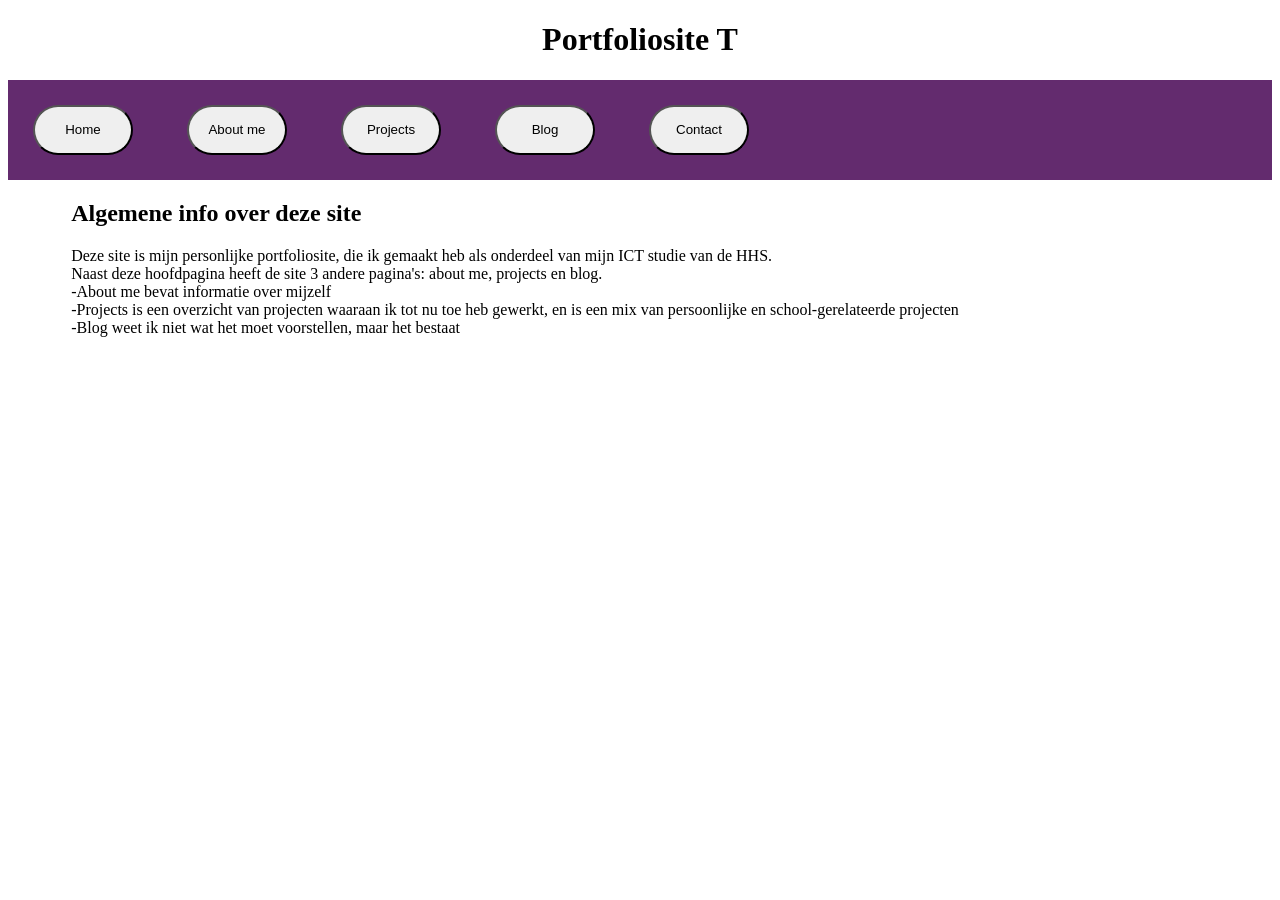
<file: index.html>
<!DOCTYPE html>
<html lang="en">
<head>
    <meta charset="UTF-8">
    <meta name="viewport" content="width=device-width, initial-scale=1.0">
    <title>Home page</title>
    <link rel="icon" href="Icon.png" type="png">
    <link rel="stylesheet" href="css/general.css">
    <script src="js/weatherAPI.js" defer></script>
</head>
<body>
    <header>
        <h1>Portfoliosite T</h1>
    </header>
    <nav>
        <a href="index.html"><button class="navButton">Home</button></a>
        <a href="html/aboutMe.html"><button class="navButton">About me</button></a>
        <a href="html/projects.html"><button class="navButton">Projects</button></a>
        <a href="html/blog.html"><button class="navButton">Blog</button></a>
        <a href="html/contact.html"><button class="navButton">Contact</button></a>
    </nav>

    <main>
        <section>
            <h2>Algemene info over deze site</h1>
            <p>Deze site is mijn personlijke portfoliosite, die ik gemaakt heb als onderdeel van mijn ICT studie van de HHS.<br> 
            Naast deze hoofdpagina heeft de site 3 andere pagina's: about me, projects en blog.<br>
            -About me bevat informatie over mijzelf <br>
            -Projects is een overzicht van projecten waaraan ik tot nu toe heb gewerkt, en is een mix van persoonlijke en school-gerelateerde projecten <br>
            -Blog weet ik niet wat het moet voorstellen, maar het bestaat</p>
        </section>
    </main>
    

</body>
</html>
</file>
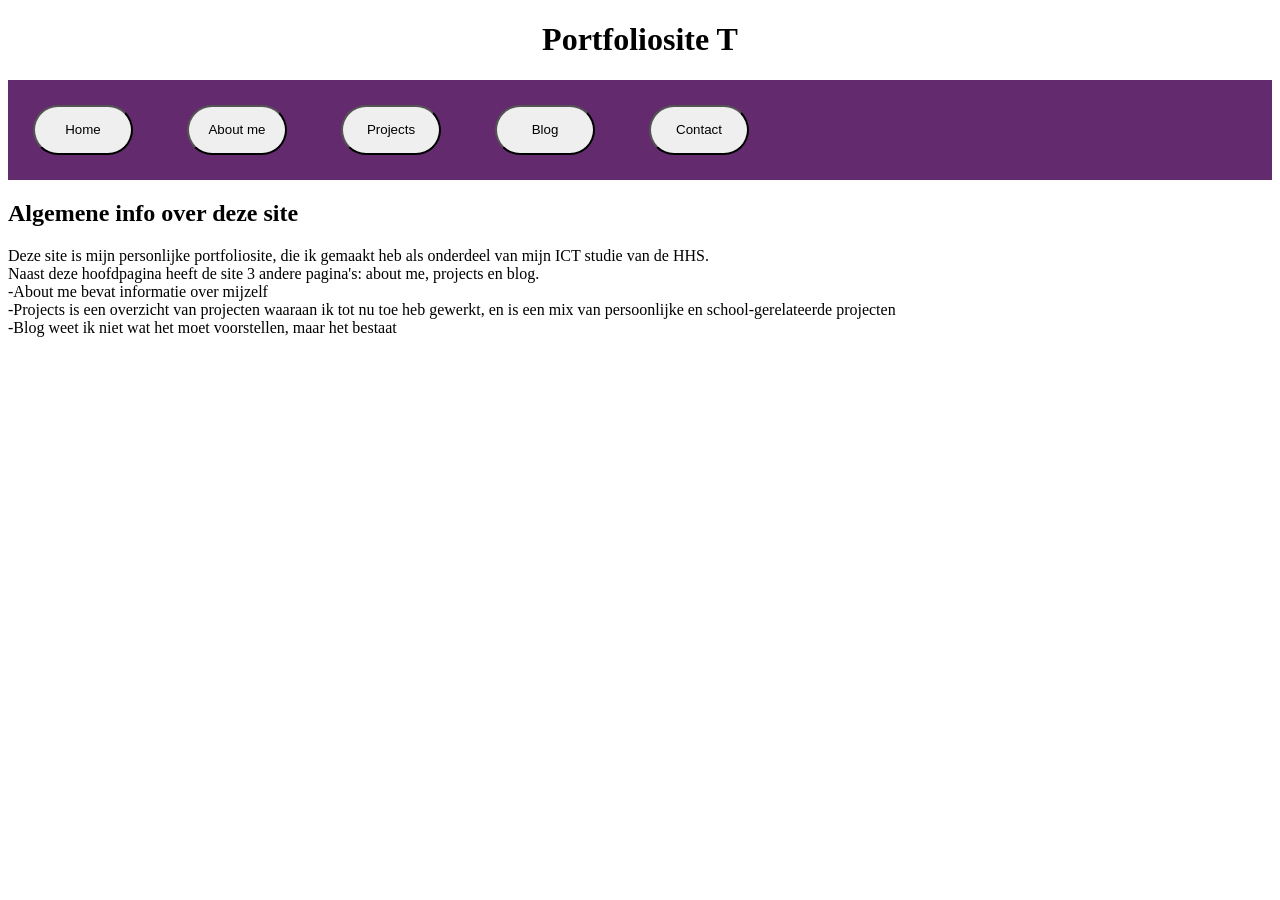
<file: html/index.html>
<!DOCTYPE html>
<html lang="en">
<head>
    <meta charset="UTF-8">
    <meta name="viewport" content="width=device-width, initial-scale=1.0">
    <title>Home page</title>
    <link rel="icon" href="/Icon.png" type="png">
    <link rel="stylesheet" href="/css/general.css">
</head>
<body>
    <header>
        <h1>Portfoliosite T</h1>
    </header>
    <nav>
        <a href="/html/index.html"><button class="navButton">Home</button></a>
        <a href="/html/aboutMe.html"><button class="navButton">About me</button></a>
        <a href="/html/projects.html"><button class="navButton">Projects</button></a>
        <a href="/html/blog.html"><button class="navButton">Blog</button></a>
        <a href="/html/blog.html"><button class="navButton">Contact</button></a>
    </nav>

    <body>
        <section>
            <h2>Algemene info over deze site</h1>
            <p>Deze site is mijn personlijke portfoliosite, die ik gemaakt heb als onderdeel van mijn ICT studie van de HHS.<br> 
            Naast deze hoofdpagina heeft de site 3 andere pagina's: about me, projects en blog.<br>
            -About me bevat informatie over mijzelf <br>
            -Projects is een overzicht van projecten waaraan ik tot nu toe heb gewerkt, en is een mix van persoonlijke en school-gerelateerde projecten <br>
            -Blog weet ik niet wat het moet voorstellen, maar het bestaat</p>
        </section>
    </body>
    

</body>
</html>
</file>
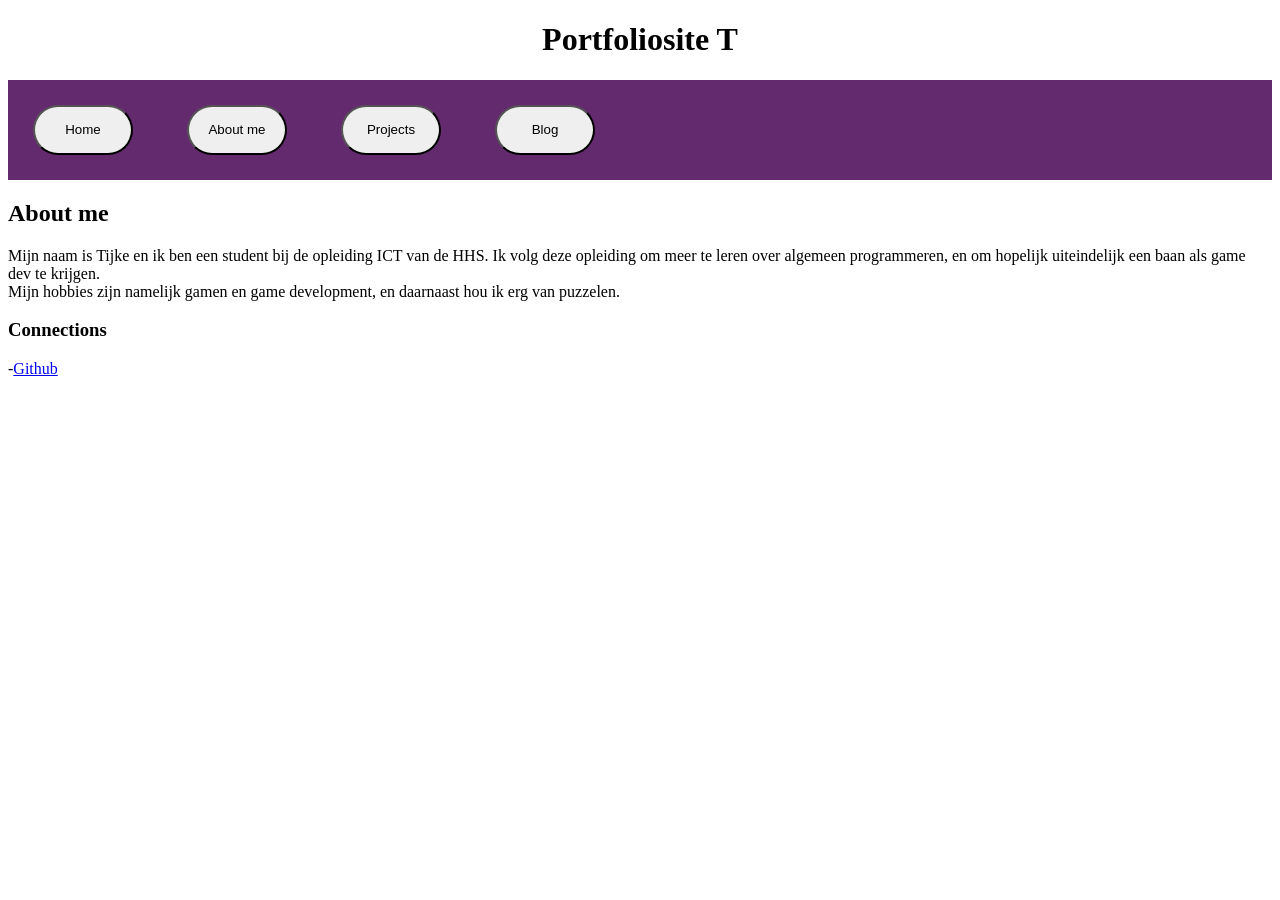
<file: aboutMe.html>
<!DOCTYPE html>
<html lang="en">
<head>
    <meta charset="UTF-8">
    <meta name="viewport" content="width=device-width, initial-scale=1.0">
    <title>About me</title>
    <link rel="icon" href="/Icon.png" type="png">
    <link rel="stylesheet" href="/css/general.css">
</head>
<body>
    <header>
        <h1>Portfoliosite T</h1>
    </header>
    <nav>
        <a href="/index.html"><button class="navButton">Home</button></a>
        <a href="/aboutMe.html"><button class="navButton">About me</button></a>
        <a href="/projects.html"><button class="navButton">Projects</button></a>
        <a href="/blog.html"><button class="navButton">Blog</button></a>
    </nav>

    <body>
        <section>
            <h2>About me</h2>
            <p>Mijn naam is Tijke en ik ben een student bij de opleiding ICT van de HHS. Ik volg deze opleiding om meer te leren over algemeen programmeren,
                en om hopelijk uiteindelijk een baan als game dev te krijgen. <br> Mijn hobbies zijn namelijk gamen en game development, en daarnaast hou ik erg van puzzelen.
            </p>
            <h3>Connections</h3>
            -<a href="https://github.com/T-hhs">Github</a>
        </section>
    </body>
    

</body>
</html>
</file>
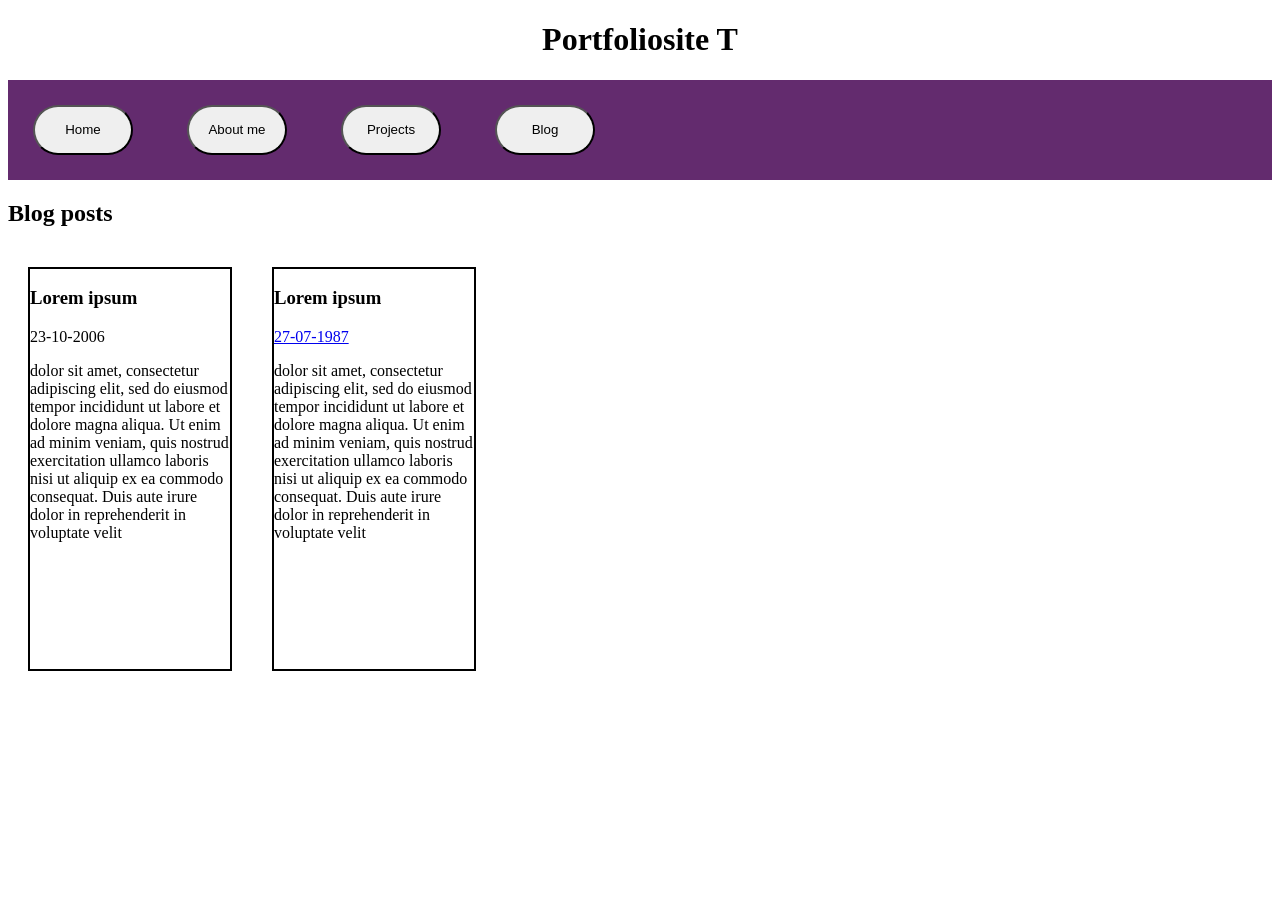
<file: blog.html>
<!DOCTYPE html>
<html lang="en">
<head>
    <meta charset="UTF-8">
    <meta name="viewport" content="width=device-width, initial-scale=1.0">
    <title>Blogs</title>
    <link rel="icon" href="/Icon.png" type="png">
    <link rel="stylesheet" href="/css/general.css">
</head>
<body>
    <header>
        <h1>Portfoliosite T</h1>
    </header>
    <nav>
        <a href="/index.html"><button class="navButton">Home</button></a>
        <a href="/aboutMe.html"><button class="navButton">About me</button></a>
        <a href="/projects.html"><button class="navButton">Projects</button></a>
        <a href="/blog.html"><button class="navButton">Blog</button></a>
    </nav>

    <body>
        <h2>Blog posts</h2>
        <section class="blogsList">
            <article class="blog">
                <h3>Lorem ipsum</h3>
                <p>23-10-2006</p>
                <p>
                    dolor sit amet, consectetur adipiscing elit, sed do eiusmod tempor incididunt ut labore et dolore magna aliqua. 
                    Ut enim ad minim veniam, quis nostrud exercitation ullamco laboris nisi ut aliquip ex ea commodo consequat. 
                    Duis aute irure dolor in reprehenderit in voluptate velit
                </p>
            </article>

            <article class="blog">
                <h3>Lorem ipsum</h3>
                <a href="https://www.youtube.com/watch?v=dQw4w9WgXcQ"><p>27-07-1987</p></a>
                <p>
                    dolor sit amet, consectetur adipiscing elit, sed do eiusmod tempor incididunt ut labore et dolore magna aliqua. 
                    Ut enim ad minim veniam, quis nostrud exercitation ullamco laboris nisi ut aliquip ex ea commodo consequat. 
                    Duis aute irure dolor in reprehenderit in voluptate velit
                </p>
            </article>
        </section>
        
    </body>
    

    
</body>
</html>
</file>
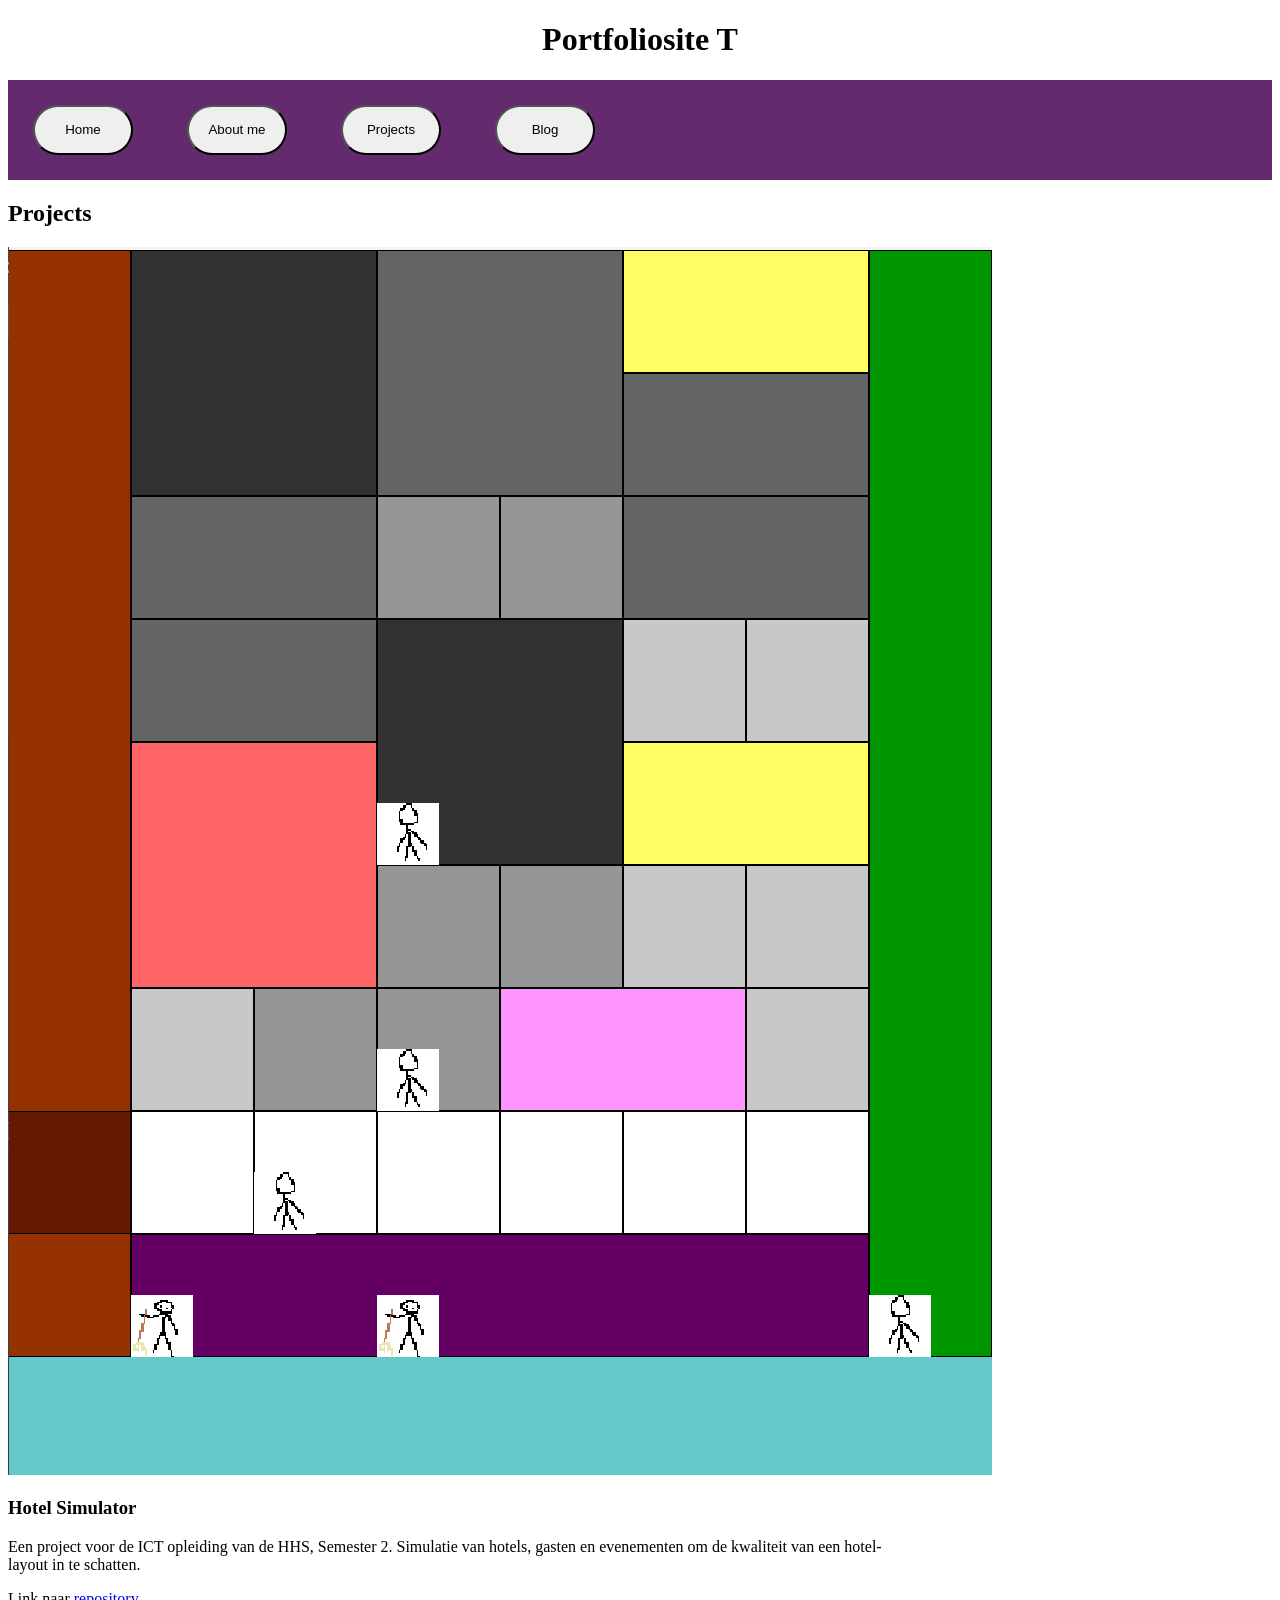
<file: projects.html>
<!DOCTYPE html>
<html lang="en">
<head>
    <meta charset="UTF-8">
    <meta name="viewport" content="width=device-width, initial-scale=1.0">
    <title>Projects</title>
    <link rel="icon" href="/Icon.png" type="png">
    <link rel="stylesheet" href="/css/general.css">
</head>
<body>
    <header>
        <h1>Portfoliosite T</h1>
    </header>
    <nav>
        <a href="/index.html"><button class="navButton">Home</button></a>
        <a href="/aboutMe.html"><button class="navButton">About me</button></a>
        <a href="/projects.html"><button class="navButton">Projects</button></a>
        <a href="/blog.html"><button class="navButton">Blog</button></a>
    </nav>

    <body>
        <section>
            <h2>Projects</h2>
            <article>
                <a href="https://github.com/hhs-se-semester-2-onderwijs/klas-4-groep-3">
                    <img class="hotelImg" src="/Hotel.png" alt="Foto van hotel simulatie, grid met verschillende kleuren kamers en gasten erin.">
                </a>
                <h3>Hotel Simulator</h3>
                <p>Een project voor de ICT opleiding van de HHS, Semester 2. Simulatie van hotels, gasten en evenementen om de kwaliteit van een hotel-<br>
                    layout in te schatten.</p>
                <p>Link naar <a href="https://github.com/hhs-se-semester-2-onderwijs/klas-4-groep-3">repository</a></p>
            </article>
        </section>
    </body>


</body>
</html>
</file>
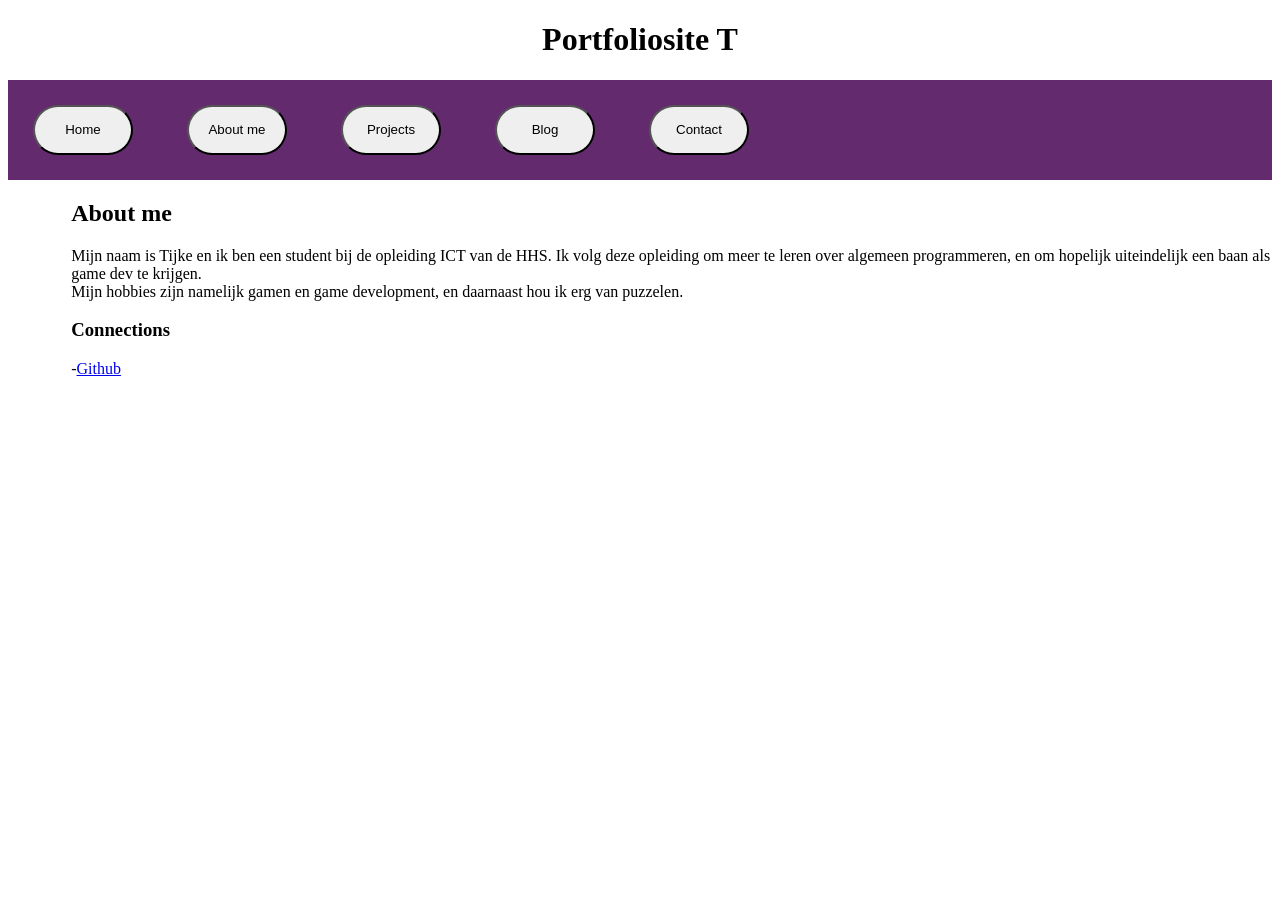
<file: html/aboutMe.html>
<!DOCTYPE html>
<html lang="en">
<head>
    <meta charset="UTF-8">
    <meta name="viewport" content="width=device-width, initial-scale=1.0">
    <title>About me</title>
    <link rel="icon" href="../Icon.png" type="png">
    <link rel="stylesheet" href="../css/general.css">
    <script src="../js/weatherAPI.js" defer></script>
</head>
<body>
    <header>
        <h1>Portfoliosite T</h1>
    </header>
    <nav>
        <a href="../index.html"><button class="navButton">Home</button></a>
        <a href="../html/aboutMe.html"><button class="navButton">About me</button></a>
        <a href="../html/projects.html"><button class="navButton">Projects</button></a>
        <a href="../html/blog.html"><button class="navButton">Blog</button></a>
        <a href="../html/contact.html"><button class="navButton">Contact</button></a>
    </nav>

    <main>
        <section>
            <h2>About me</h2>
            <p>Mijn naam is Tijke en ik ben een student bij de opleiding ICT van de HHS. Ik volg deze opleiding om meer te leren over algemeen programmeren,
                en om hopelijk uiteindelijk een baan als game dev te krijgen. <br> Mijn hobbies zijn namelijk gamen en game development, en daarnaast hou ik erg van puzzelen.
            </p>
            <h3>Connections</h3>
            -<a href="https://github.com/T-hhs">Github</a>
        </section>
    </main>
    

</body>
</html>
</file>
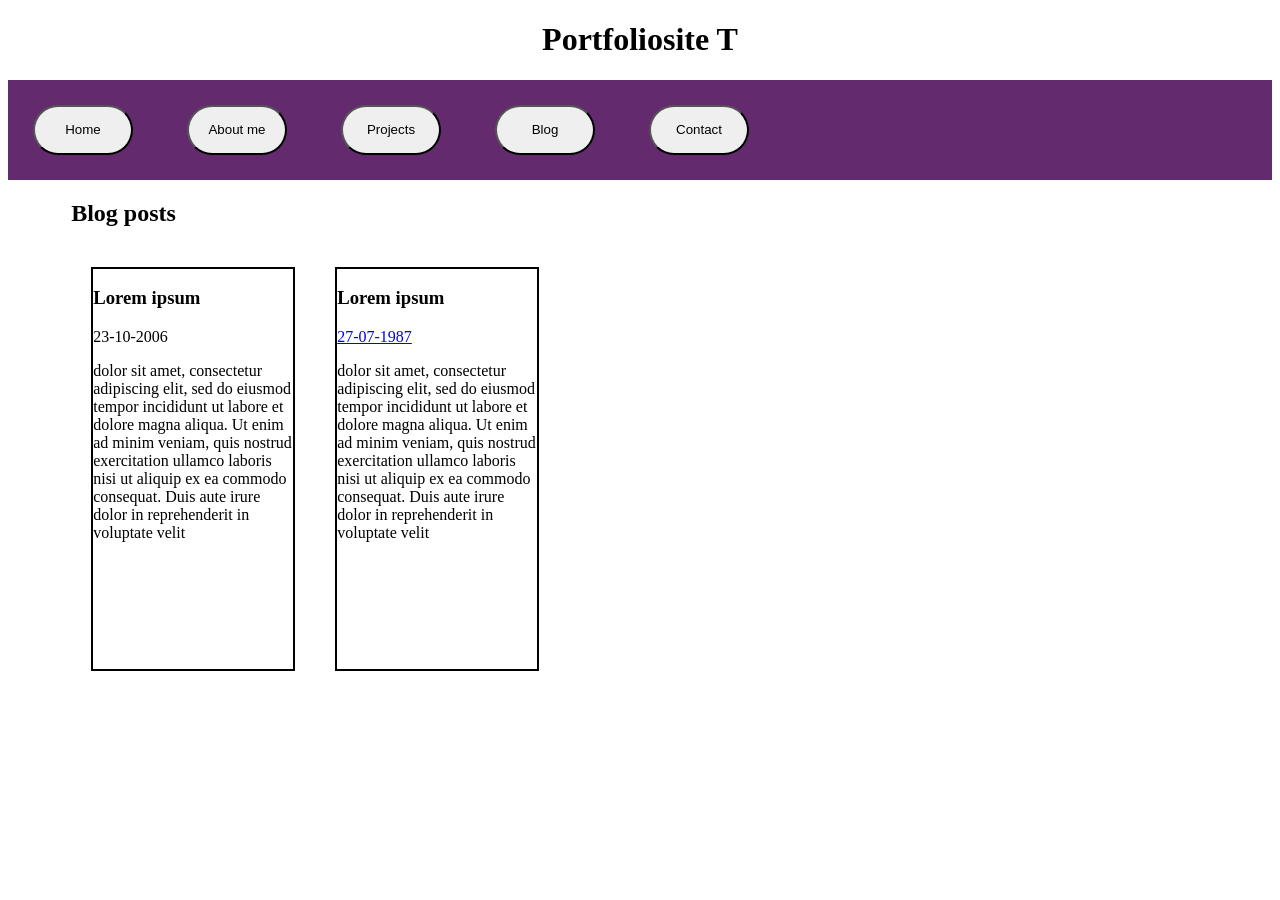
<file: html/blog.html>
<!DOCTYPE html>
<html lang="en">
<head>
    <meta charset="UTF-8">
    <meta name="viewport" content="width=device-width, initial-scale=1.0">
    <title>Blogs</title>
    <link rel="icon" href="../Icon.png" type="png">
    <link rel="stylesheet" href="../css/general.css">
    <script src="../js/weatherAPI.js" defer></script>
</head>
<body>
    <header>
        <h1>Portfoliosite T</h1>
    </header>
    <nav>
        <a href="../index.html"><button class="navButton">Home</button></a>
        <a href="../html/aboutMe.html"><button class="navButton">About me</button></a>
        <a href="../html/projects.html"><button class="navButton">Projects</button></a>
        <a href="../html/blog.html"><button class="navButton">Blog</button></a>
        <a href="../html/contact.html"><button class="navButton">Contact</button></a>
    </nav>

    <main>
        <h2>Blog posts</h2>
        <section class="blogsList">
            <article class="blog">
                <h3>Lorem ipsum</h3>
                <p>23-10-2006</p>
                <p>
                    dolor sit amet, consectetur adipiscing elit, sed do eiusmod tempor incididunt ut labore et dolore magna aliqua. 
                    Ut enim ad minim veniam, quis nostrud exercitation ullamco laboris nisi ut aliquip ex ea commodo consequat. 
                    Duis aute irure dolor in reprehenderit in voluptate velit
                </p>
            </article>

            <article class="blog">
                <h3>Lorem ipsum</h3>
                <a href="https://www.youtube.com/watch?v=dQw4w9WgXcQ"><p>27-07-1987</p></a>
                <p>
                    dolor sit amet, consectetur adipiscing elit, sed do eiusmod tempor incididunt ut labore et dolore magna aliqua. 
                    Ut enim ad minim veniam, quis nostrud exercitation ullamco laboris nisi ut aliquip ex ea commodo consequat. 
                    Duis aute irure dolor in reprehenderit in voluptate velit
                </p>
            </article>
        </section>
        
    </main>
    

    
</body>
</html>
</file>
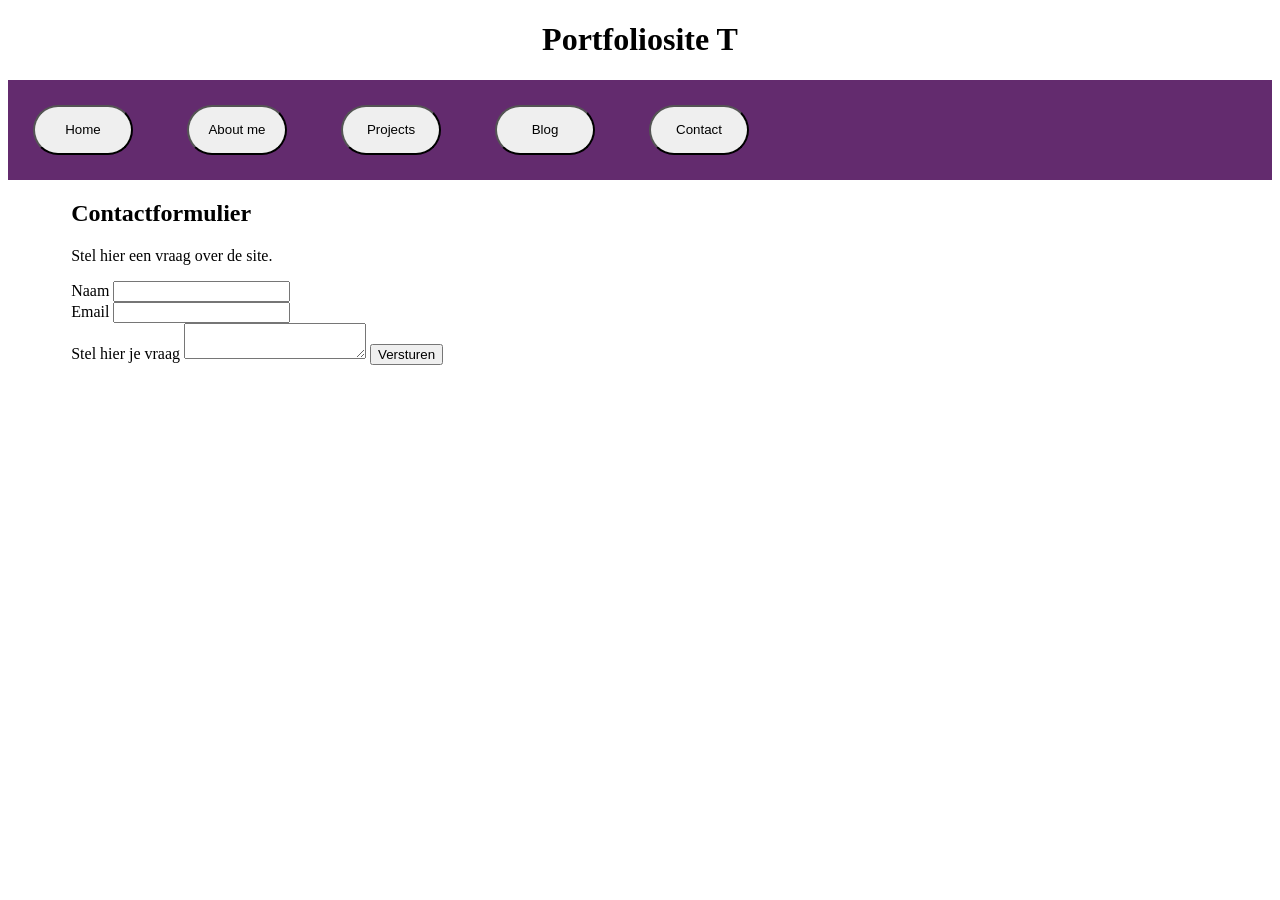
<file: html/contact.html>
<!DOCTYPE html>
<html lang="en">
<head>
    <meta charset="UTF-8">
    <meta name="viewport" content="width=device-width, initial-scale=1.0">
    <title>Home page</title>
    <link rel="icon" href="../Icon.png" type="png">
    <link rel="stylesheet" href="../css/general.css">
    <script src="../js/form.js" defer></script>
    <script src="../js/weatherAPI.js" defer></script>
</head>
<body>
    <header>
        <h1>Portfoliosite T</h1>
    </header>
    <nav>
        <a href="../index.html"><button class="navButton">Home</button></a>
        <a href="../html/aboutMe.html"><button class="navButton">About me</button></a>
        <a href="../html/projects.html"><button class="navButton">Projects</button></a>
        <a href="../html/blog.html"><button class="navButton">Blog</button></a>
        <a href="../html/contact.html"><button class="navButton">Contact</button></a>
    </nav>

    <main>
        <h2>Contactformulier</h2>
        <p>Stel hier een vraag over de site.</p>

        <form id="contact-form" novalidate></form>
            <label for="naam">Naam</label>
            <input id="naam" required minlength="2" aria-describedby="naam-error" aria-invalid="false">
            <span id="naam-error" role="alert"></span>
            <br>

            <label for="email">Email</label>
            <input id="email" type="email" required aria-describedby="email-error" aria-invalid="false">
            <span id="email-error" role="alert"></span>
            <br>

            <label for="bericht">Stel hier je vraag</label>
            <textarea id="bericht" required minlength="10" aria-describedby="bericht-error" ariainvalid="false"></textarea>
            <span id="bericht-error" role="alert"></span>

            <button type="submit" id="contactButton">Versturen</button>
            <div id="form-status" aria-live="polite"></div>
        <form></form>
    </main>
    

</body>
</html>
</file>
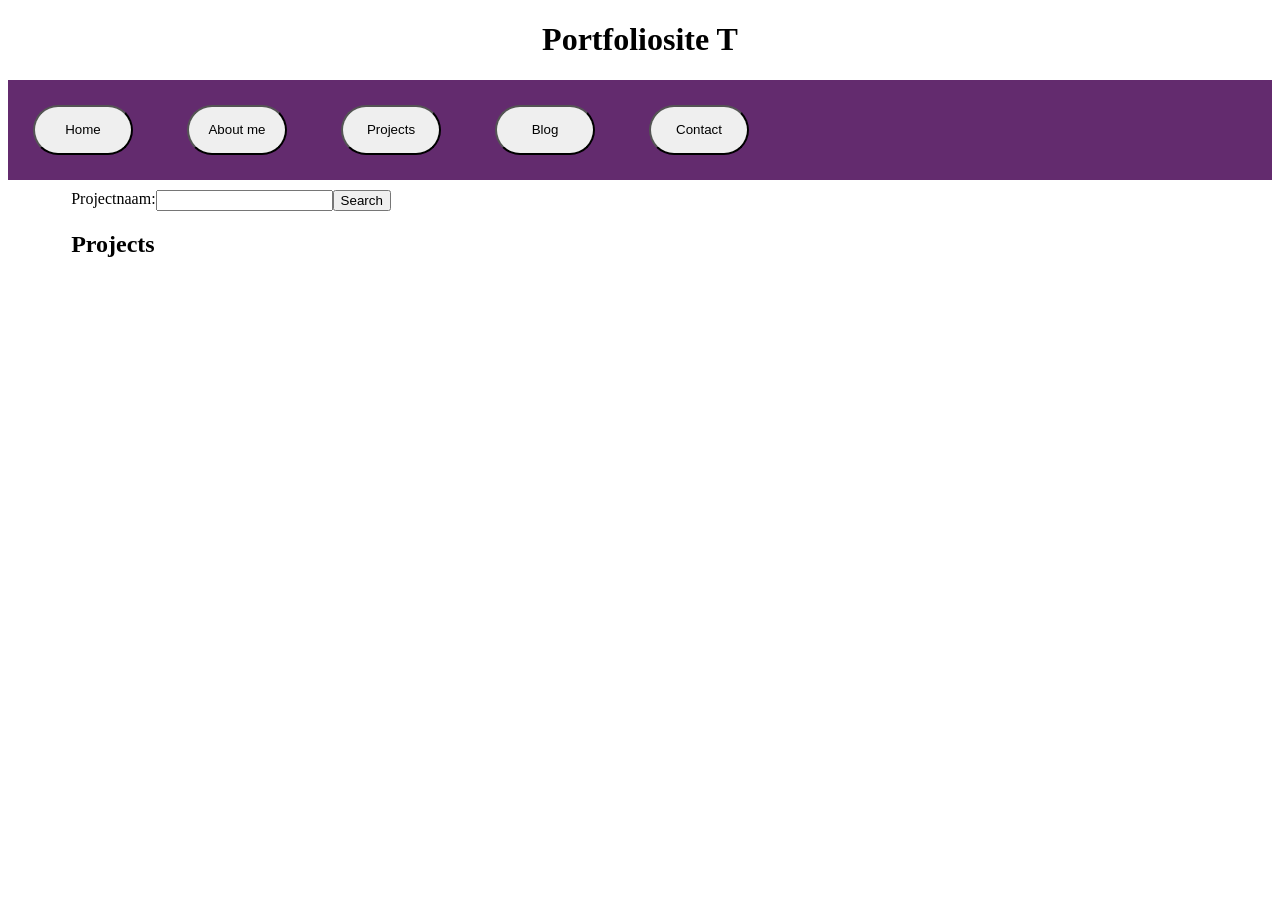
<file: html/projects.html>
<!DOCTYPE html>
<html lang="en">
<head>
    <meta charset="UTF-8">
    <meta name="viewport" content="width=device-width, initial-scale=1.0">
    <title>Projects</title>
    <link rel="icon" href="../Icon.png" type="png">
    <link rel="stylesheet" href="../css/general.css">
    <script src="../js/projectLoader.js" defer></script>
    <script src="../js/weatherAPI.js" defer></script>
</head>
<body>
    <header>
        <h1>Portfoliosite T</h1>
    </header>
    <nav>
        <a href="../index.html"><button class="navButton">Home</button></a>
        <a href="../html/aboutMe.html"><button class="navButton">About me</button></a>
        <a href="../html/projects.html"><button class="navButton">Projects</button></a>
        <a href="../html/blog.html"><button class="navButton">Blog</button></a>
        <a href="../html/contact.html"><button class="navButton">Contact</button></a>
    </nav>

    <main>
        <section class="projectsContainer">
            <div class="searchBar">
                <label for="naam">Projectnaam: </label>
                <input id="naam" type="text">
                
                <button id="searchButton" class="searchButton">Search</button>
            </div>
            <h2>Projects</h2>
        </section>
    </main>


</body>
</html>
</file>
<file: css/general.css>
header {
  text-align: center;
}

nav {
    background: #632b6e;
}

.navButton {
    width: 100px;
    height: 50px;
    border-radius: 25px;
    margin: 25px;
}


@media (width<=630px) {
    .navButton {
    margin: 5px;
}
}

.projImg {
    width: 400px;
    height: auto;
}

.blogsList {
    display: flex;
}

.blog {
    width: 200px;
    height: 400px;
    margin: 20px;
    border: 2px solid black;
}

main {
    margin-left: 5%;
}

.searchBar {
    display: flex;
    margin-top: 10px;
}
</file>
